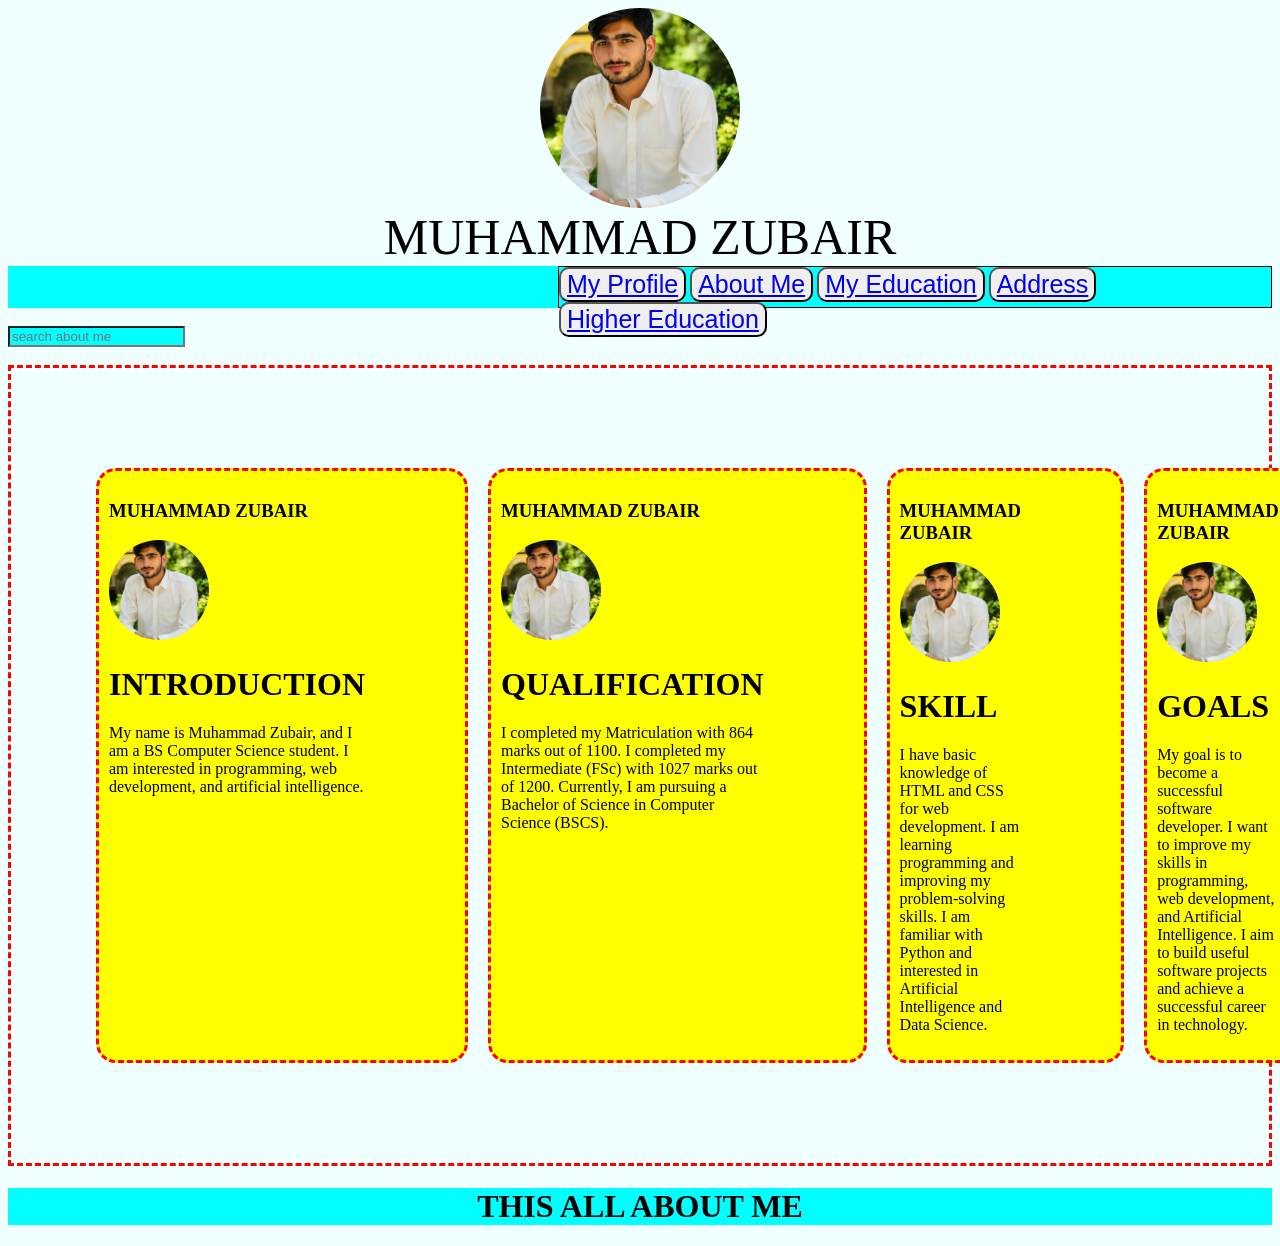
<file: index.html>
<!DOCTYPE html>
<html lang="en">
<head>
    <meta charset="UTF-8">
    <meta name="viewport" content="width=device-width, initial-scale=1.0">
    <title>Document</title>
    <linK rel="stylesheet" href="page1.css">
</head>
<body>
   <div id="x">
      <img src="z.jpeg" style="width: 200px;height: 200px;border-radius: 100%;object-fit: cover;">
   </div>
   <div id="id2">         
     <header style="color: black; text-align: center ;  font-size: 50px ;"> MUHAMMAD ZUBAIR </header>
     <nav style="background-color: aqua;"> 
   <div class="id1">
           
               <button><a href="page3.html"> My Profile </a></button>
               <button ><a href="page4.html"> About Me  </a></button>
               <button><a href="#"> My Education </a></button>
               <button><a href="#"> Address   </a></button>
               <button><a href="#"> Higher Education </a></button>
            </div>
         </div>
      </nav><br>
         <input type="text" search=search placeholder="search about me" style="background-color: aqua;"><br><br>
      <div class="classz">
         <div id="idx">
            <h3>MUHAMMAD ZUBAIR</h3>
            <img src="z.jpeg" alt="Zubair ">
            <h1> INTRODUCTION </h1>
            <p>My name is Muhammad Zubair, and I am a BS Computer Science student.
               I am interested in programming, web development, and artificial intelligence.</p>
         </div>

         <div id="idy">
            <h3>MUHAMMAD ZUBAIR</h3>
            <img src="z.jpeg" alt="Zubair">
            <h1> QUALIFICATION </h1>
            <p> I completed my Matriculation with 864 marks out of 1100.
                  I completed my Intermediate (FSc) with 1027 marks out of 1200.
                  Currently, I am pursuing a Bachelor of Science in Computer Science (BSCS).</p>

         </div>

         <div id="idz">
            <h3>MUHAMMAD ZUBAIR</h3>
            <img src="z.jpeg" alt="Zubair">
            <h1> SKILL </h1>
              <P> I have basic knowledge of HTML and CSS for web development.
               I am learning programming and improving my problem-solving skills.
               I am familiar with Python and interested in Artificial Intelligence and Data Science.</P>
            </div>

         <div id="ida">
               <h3>MUHAMMAD ZUBAIR</h3>
               <img src="z.jpeg" alt="Zubair">
               <H1> GOALS </H1>
               <p>My goal is to become a successful software developer.
               I want to improve my skills in programming, web development, and Artificial Intelligence.
               I aim to build useful software projects and achieve a successful career in technology. </p>
         </div> 
     </div>
    <footer> 
      <H1>THIS ALL ABOUT ME</H1> </footer>
     
</body>
</html>
</file>
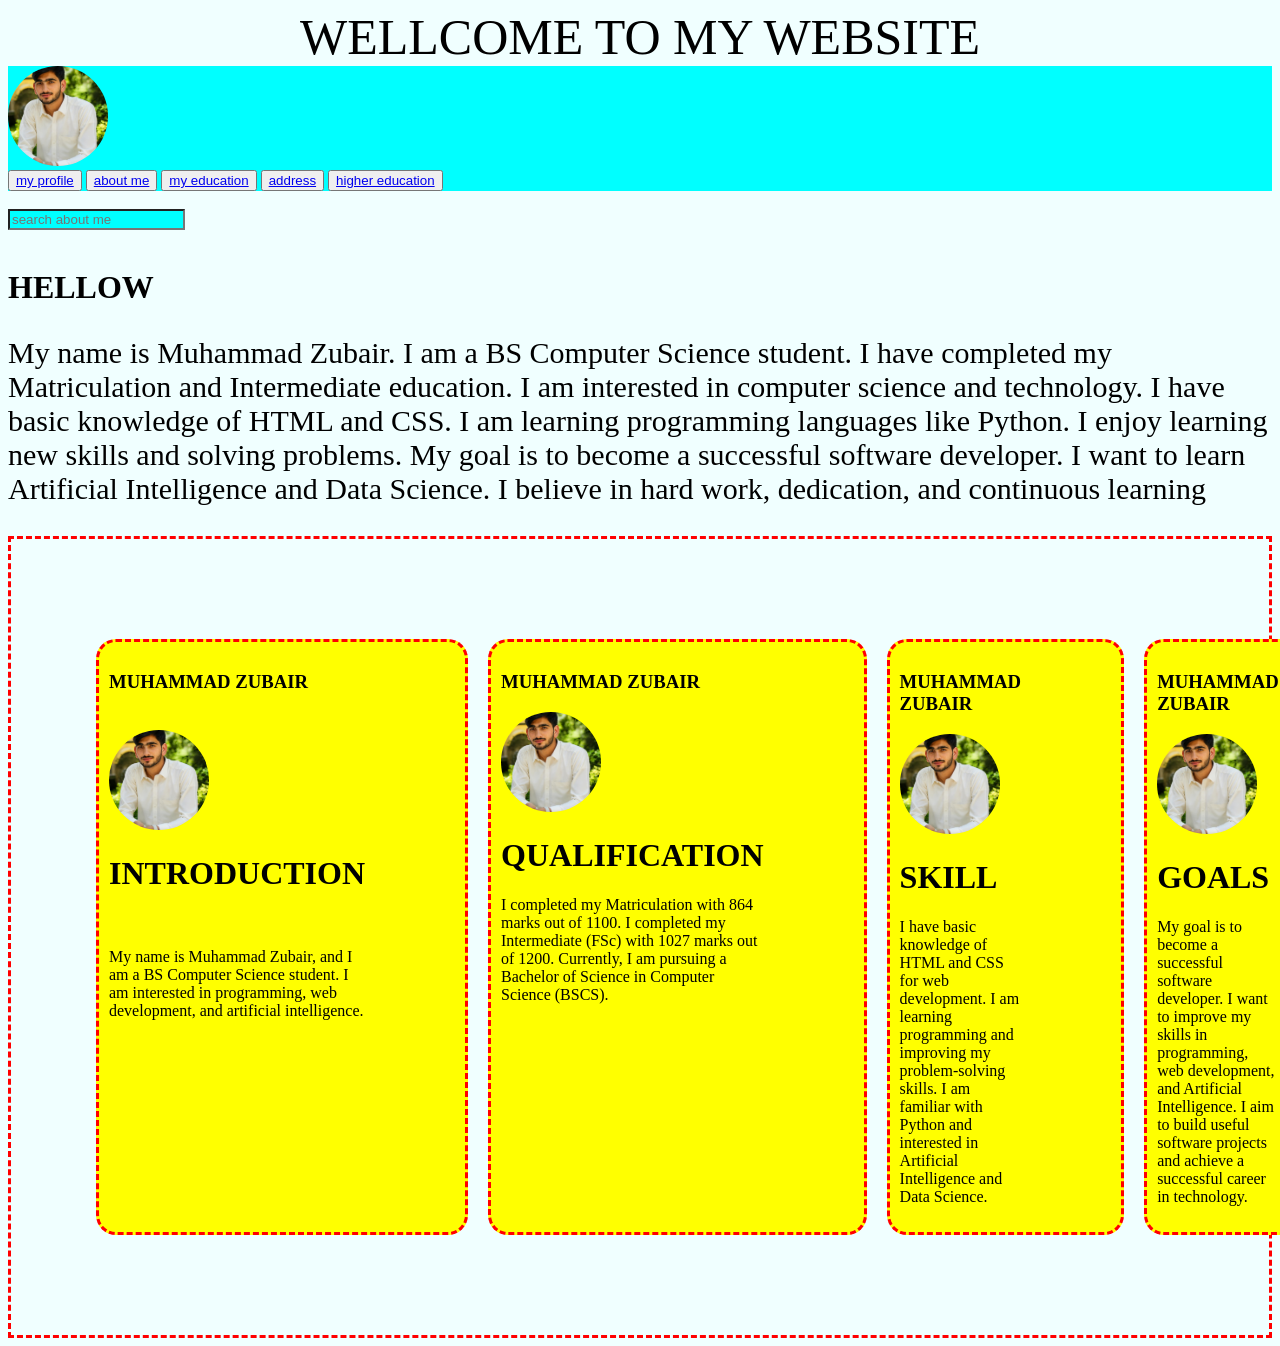
<file: page3.html>
<!DOCTYPE html>
<html lang="en">
<head>
    <meta charset="UTF-8">
    <meta name="viewport" content="width=device-width, initial-scale=1.0">
    <title>Document</title>
    <link rel="stylesheet" href="page1.css">

</head>
<body>
    
    <header style="color: black; text-align: center ;  font-size: 50px ;"> WELLCOME TO MY WEBSITE  </header>
     <nav style="background-color: aqua;"> 
         <div id="id1">
            <img src="z.jpeg" style="width: 100px;height: 100px;border-radius: 50%;object-fit: cover;">
            <div id="id2">
               <button><a href="#"> my profile </a></button>
               <button ><a href="#"> about me  </a></button>
               <button><a href="#"> my education </a></button>
               <button><a href="#"> address   </a></button>
               <button><a href="#"> higher education </a></button>
            </div>
         </div>
      </nav><br>
         <input type="text" search=search placeholder="search about me" style="background-color: aqua;"><br><br>
         <H1> HELLOW </H1>
               <P style="font-size: 30px;">My name is Muhammad Zubair.

                I am a BS Computer Science student.

                I have completed my Matriculation and Intermediate education.

                I am interested in computer science and technology.

                I have basic knowledge of HTML and CSS.

                I am learning programming languages like Python.

                I enjoy learning new skills and solving problems.

                My goal is to become a successful software developer.

                I want to learn Artificial Intelligence and Data Science.

                I believe in hard work, dedication, and continuous learning</P>
      <div class="classz">
         <div >
            <h3>MUHAMMAD ZUBAIR</h3><br>
            <img src="z.jpeg" alt="Zubair "><br>
            <h1> INTRODUCTION </h1><br>
            <p>My name is Muhammad Zubair, and I am a BS Computer Science student.
               I am interested in programming, web development, and artificial intelligence.</p>
         </div>

         <div>
            <h3>MUHAMMAD ZUBAIR</h3>
            <img src="z.jpeg" alt="Zubair">
            <h1> QUALIFICATION </h1>
            <p> I completed my Matriculation with 864 marks out of 1100.
                  I completed my Intermediate (FSc) with 1027 marks out of 1200.
                  Currently, I am pursuing a Bachelor of Science in Computer Science (BSCS).</p>

         </div>

         <div >
            <h3>MUHAMMAD ZUBAIR</h3>
            <img src="z.jpeg" alt="Zubair">
            <h1> SKILL </h1>
              <P> I have basic knowledge of HTML and CSS for web development.
               I am learning programming and improving my problem-solving skills.
               I am familiar with Python and interested in Artificial Intelligence and Data Science.</P>
            </div>

         <div>
               <h3>MUHAMMAD ZUBAIR</h3>
               <img src="z.jpeg" alt="Zubair">
               <H1> GOALS </H1>
               <p>My goal is to become a successful software developer.
               I want to improve my skills in programming, web development, and Artificial Intelligence.
               I aim to build useful software projects and achieve a successful career in technology. </p>
         </div> 
     </div>
</body>
</html>
</file>
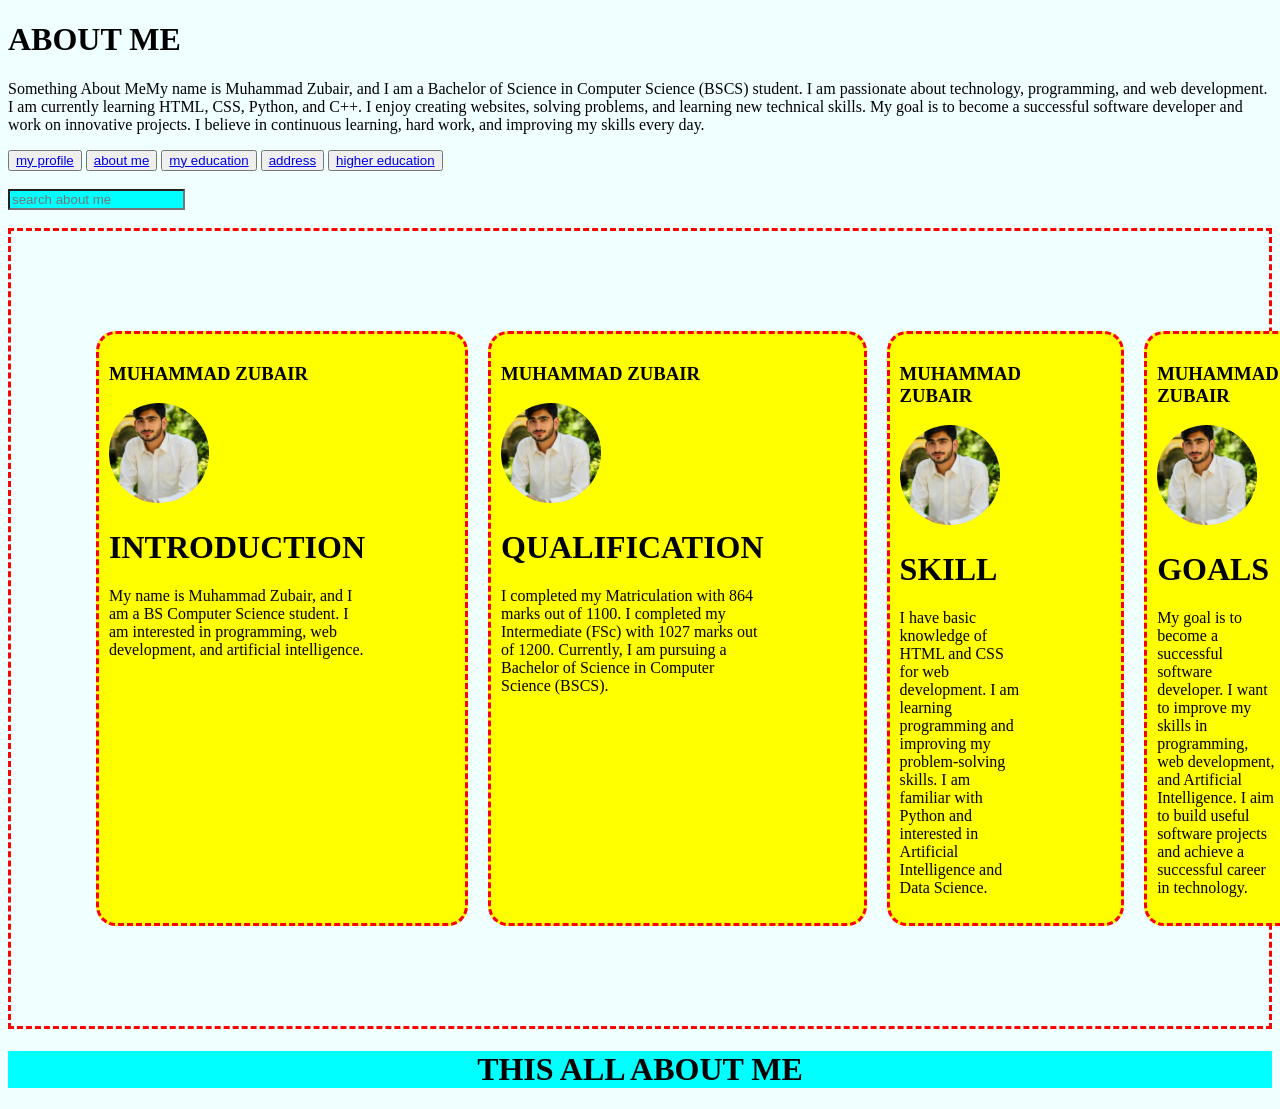
<file: page4.html>
<!DOCTYPE html>
<html lang="en">
<head>
    <meta charset="UTF-8">
    <meta name="viewport" content="width=device-width, initial-scale=1.0">
    <title>Document</title>
    <link rel="stylesheet" href="page1.css">
</head>
<body>
    <h1> ABOUT ME </h1>
    <P>  
            Something About MeMy name is Muhammad Zubair, and I am a Bachelor of Science in Computer Science (BSCS) student. I am passionate about technology, programming, and web development. 
            I am currently learning HTML, CSS, Python, and C++. I enjoy creating websites, solving problems, and learning new technical skills. My goal is to become a successful 
            software developer and work on innovative projects. 
            I believe in continuous learning, hard work, and improving my skills every day.</P>
    <div id="id1">
               <button><a href="#"> my profile </a></button>
               <button ><a href="page4.html"> about me  </a></button>
               <button><a href="#"> my education </a></button>
               <button><a href="#"> address   </a></button>
               <button><a href="#"> higher education </a></button>
            </div>
         </div>
      </nav><br>
         <input type="text" search=search placeholder="search about me" style="background-color: aqua;"><br><br>
      <div class="classz">
         <div id="idx">
            <h3>MUHAMMAD ZUBAIR</h3>
            <img src="z.jpeg" alt="Zubair ">
            <h1> INTRODUCTION </h1>
            <p>My name is Muhammad Zubair, and I am a BS Computer Science student.
               I am interested in programming, web development, and artificial intelligence.</p>
         </div>

         <div id="idy">
            <h3>MUHAMMAD ZUBAIR</h3>
            <img src="z.jpeg" alt="Zubair">
            <h1> QUALIFICATION </h1>
            <p> I completed my Matriculation with 864 marks out of 1100.
                  I completed my Intermediate (FSc) with 1027 marks out of 1200.
                  Currently, I am pursuing a Bachelor of Science in Computer Science (BSCS).</p>

         </div>

         <div id="idz">
            <h3>MUHAMMAD ZUBAIR</h3>
            <img src="z.jpeg" alt="Zubair">
            <h1> SKILL </h1>
              <P> I have basic knowledge of HTML and CSS for web development.
               I am learning programming and improving my problem-solving skills.
               I am familiar with Python and interested in Artificial Intelligence and Data Science.</P>
            </div>

         <div id="ida">
               <h3>MUHAMMAD ZUBAIR</h3>
               <img src="z.jpeg" alt="Zubair">
               <H1> GOALS </H1>
               <p>My goal is to become a successful software developer.
               I want to improve my skills in programming, web development, and Artificial Intelligence.
               I aim to build useful software projects and achieve a successful career in technology. </p>
         </div> 
     </div>
    <footer> 
      <H1>THIS ALL ABOUT ME</H1> </footer>
     
</body>
</html>
    
</body>
</html>
</file>
<file: page1.css>
/*.class1{
    background-color:blue;
    border-color:rgba(0, 0, 0, 0.984);

    border-width: 2px;
   border-style: solid/dashed/dotted;
   padding-top: 200px;
   padding-bottom: 300px;
   padding-left: 600px;
   padding-right: 500px;
   margin-top: 30px 30px;



}*/
body {
    background-color:azure;
}
#x{
    display: flex;
    justify-content: center;
}



.class1 {
    background-color: yellow;
    border: 3px dashed black;
    width: 300px;
    /*padding-left: 100px;
    padding-right: 50px;
    padding-top: 30px;
    padding-bottom: 30px;*/
    padding: 30px 50px 30px 90px;
    margin: 100px auto;

}



.classz img {
    width: 100px;
    height: 100px;
    border-radius: 50%;
    object-fit: cover; 
    
}
.classz {
    display: flex;
    gap: 20px;
    border: 3px red dashed;
    padding: 100px 100px 100px 85px;
    justify-content: space-evenly;
   
  

}
.classz  div{
    background-color: yellow;
    border :  3px dashed red;
    padding: 10px 100px 10px 10px;
    justify-content: space-around;
    border-radius: 20px;
    
    
    

}
footer{
    text-align: center;
    background-color: aqua;

}
 @media (max-width: 600px) {
    body {
        padding: 5px;
    }

    .class1 {
        padding: 15px;
        margin: 15px auto;
    }

    .classz {
        flex-direction: column;
        padding: 15px;
        gap: 15px;
    }

    .classz div {
        width: 100%;
        padding: 15px;
        text-align: center;
    }
.classz img {
        width: 100px;
        height: 100px;
    }
}
.id1{
   
    border: 1px solid black;
    height: 40px;
    margin-left: 550px ;

}
.id1 button{
    
 
 font-size: 25px;
 border-radius: 10px;
}
.id1 :hover{
    background-color: gray;
    border-color: black;
    zoom: 20px;
}
</file>
